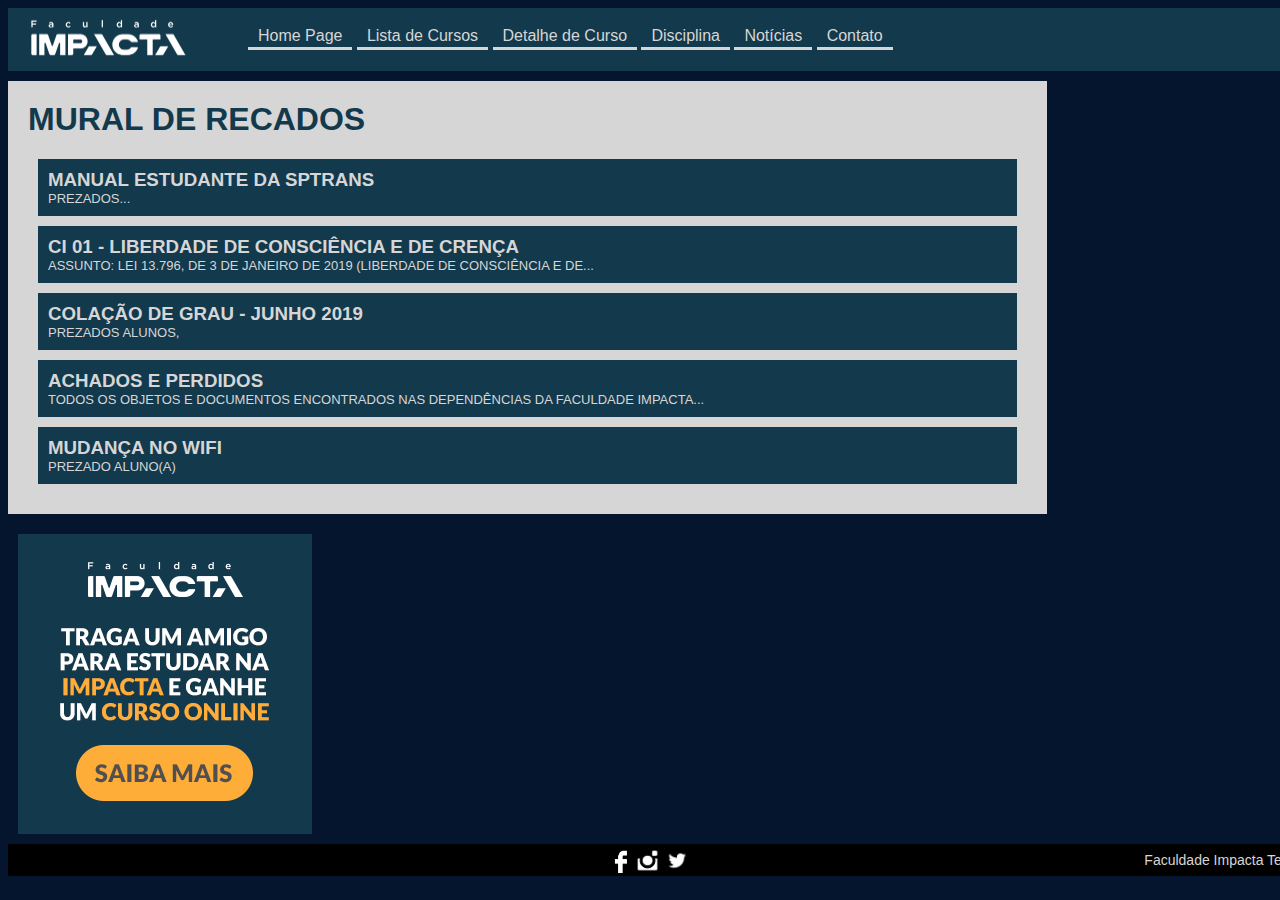
<file: index.html>
<!DOCTYPE html>

<html>
    <head>
        <meta charset="UTF-8"/>
        <title>Home Page</title>

        <link rel="stylesheet" type="text/css" href="padrao.css">
        <link rel="stylesheet" type="text/css" href="index.css">

        
    </head>

    <body>
        <div class="header">
        <img class="logo" src="images/logo-new.png">
            <nav id="menu">
                    <ul>
                        <li><a href="index.html">Home Page</a></li>
                        <li><a href="listacursos.html">Lista de Cursos</a></li>
                        <li><a href="detalhecurso.html">Detalhe de Curso</a></li>
                        <li><a href="disciplina.html">Disciplina</a></li>
                        <li><a href="noticias.html">Notícias</a></li>
                        <li><a href="contato.html">Contato</a></li>
                    </ul>
                </nav>
                </div>
                
                    <div id="principal">
                            <!-- <div id="esquerda"></div> -->
                            <div id="conteudo-2">
                                    <div id="corpo"> 
                                        <h1>Mural de Recados</h1> 
                                            <div class="recados"> 
                                                <h3>Manual estudante da SPTrans</h3>
                                                <p>Prezados...</p>
                                            </div>
                                            <div class="recados"> 
                                                <h3>CI 01 - Liberdade de Consciência e de Crença</h3>
                                                <p>ASSUNTO: LEI 13.796, de 3 de Janeiro de 2019 (Liberdade de Consciência e de... </p>
                                            </div>
                                            <div class="recados"> 
                                                <h3>Colação de Grau - Junho 2019</h3>
                                                <p>Prezados alunos,</p>
                                            </div>
                                            <div class="recados"> 
                                                <h3>Achados e Perdidos</h3>
                                                <p>Todos os objetos e documentos encontrados nas dependências da Faculdade IMPACTA... </p>
                                            </div>
                                            <div class="recados"> 
                                                <h3>MUDANÇA NO WIFI</h3>
                                                <p>Prezado aluno(a)</p>
                                            </div>
                                    </div>
                                <div id="direita">
                                    <a href="https://account.impacta.edu.br/aluno/indique_um_amigo.php"><img src="images/banner250x300-aluno-online.jpg"></a>
                                </div>
                            </div>
                        </div>

        <!--    
        <a href="listacursos.html">Lista de Cursos</a><br>
        <a href="detalhecurso.html">Detalhe de Curso</a><br>
        <a href="disciplina.html">Disciplina</a><br>
        <a href="noticias.html">Notícias</a>
        -->
    </body>

     <footer>
        <div class="rodaPeImg">
       	    <a href="https://www.facebook.com/FacImpacta/" ><img  width="25" height="25" src="images/facebook-logotipo_318-49940.jpg"></a>
            <a href="https://www.instagram.com/impacta.oficial/" ><img  width="25" height="25" src="images/images.jpg"></a>
            <a href="https://twitter.com/facimpacta"><img  width="25" height="25" src="images/twitter.jpg"></a>
        </div>
        <a href="https://www.impacta.edu.br/">Faculdade Impacta Tecnologia</a>
    </footer>
</html>
</file>
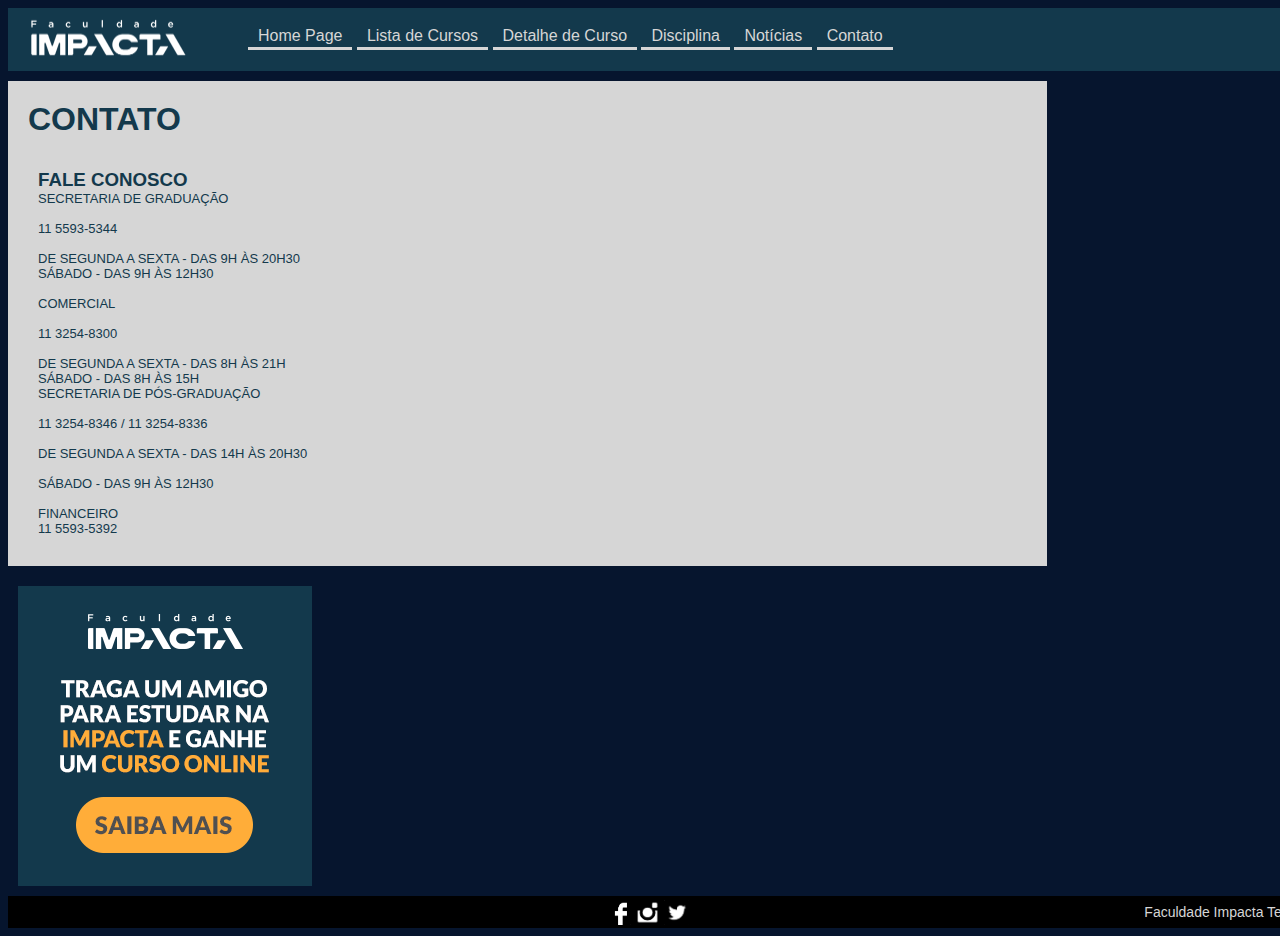
<file: contato.html>
<!DOCTYPE html>

<html>
    <head>
        <meta charset="UTF-8"/>
        <title>Home Page</title>

        <link rel="stylesheet" type="text/css" href="padrao.css">
        <link rel="stylesheet" type="text/css" href="contato.css">

        
    </head>

    <body>
        <div class="header">
        <img class="logo" src="images/logo-new.png">
            <nav id="menu">
                    <ul>
                        <li><a href="index.html">Home Page</a></li>
                        <li><a href="listacursos.html">Lista de Cursos</a></li>
                        <li><a href="detalhecurso.html">Detalhe de Curso</a></li>
                        <li><a href="disciplina.html">Disciplina</a></li>
                        <li><a href="noticias.html">Notícias</a></li>
                        <li><a href="contato.html">Contato</a></li>
                    </ul>
                </nav>
                </div>
                
                    <div id="principal">
                            <!-- <div id="esquerda"></div> -->
                            <div id="conteudo-2">
                                    <div id="corpo"> 
                                        <h1>Contato</h1> 
                                            <div class="contato"> 
                                                <h3>Fale Conosco</h3>
                                                <p>SECRETARIA DE GRADUAÇÃO</br></br>

11 5593-5344</br></br>

De segunda a sexta - das 9h às 20h30</br>
Sábado - das 9h às 12h30</br></br>

COMERCIAL</br></br>

11 3254-8300</br></br>

De segunda a sexta - das 8h às 21h</br>
Sábado - das 8h às 15h</p><p>SECRETARIA DE PÓS-GRADUAÇÃO</br></br>

11 3254-8346 / 11 3254-8336</br></br>

De segunda a sexta - das 14h às 20h30</br></br>
Sábado - das 9h às 12h30</br></br>

FINANCEIRO</br>

11 5593-5392</p>
                                            </div>
                                    </div>
                                <div id="direita">
                                    <a href="https://account.impacta.edu.br/aluno/indique_um_amigo.php"><img src="images/banner250x300-aluno-online.jpg"></a>
                                </div>
                            </div>
                        </div>

        <!--    
        <a href="listacursos.html">Lista de Cursos</a><br>
        <a href="detalhecurso.html">Detalhe de Curso</a><br>
        <a href="disciplina.html">Disciplina</a><br>
        <a href="noticias.html">Notícias</a>
        -->

        <div class="imgMaps">
            <iframe src="https://www.google.com/maps/embed?pb=!1m18!1m12!1m3!1d3658.1939938843425!2d-46.6516911856303!3d-23.525524066153594!2m3!1f0!2f0!3f0!3m2!1i1024!2i768!4f13.1!3m3!1m2!1s0x94ce5a36ed390d1b%3A0x774f96e1ad521edb!2sFaculdade%20Impacta!5e0!3m2!1spt-BR!2sbr!4v1569519330336!5m2!1spt-BR!2sbr"
            width="500" height="200"frameborder="0" style="border:0" allowfullscreen></iframe>
        </div>
    </body>

    <footer>
        <div class="rodaPeImg">
       	    <a href="https://www.facebook.com/FacImpacta/" ><img  width="25" height="25" src="images/facebook-logotipo_318-49940.jpg"></a>
            <a href="https://www.instagram.com/impacta.oficial/" ><img  width="25" height="25" src="images/images.jpg"></a>
            <a href="https://twitter.com/facimpacta"><img  width="25" height="25" src="images/twitter.jpg"></a>
        </div>
        <a href="https://www.impacta.edu.br/">Faculdade Impacta Tecnologia</a>
    </footer>
</html>
</file>
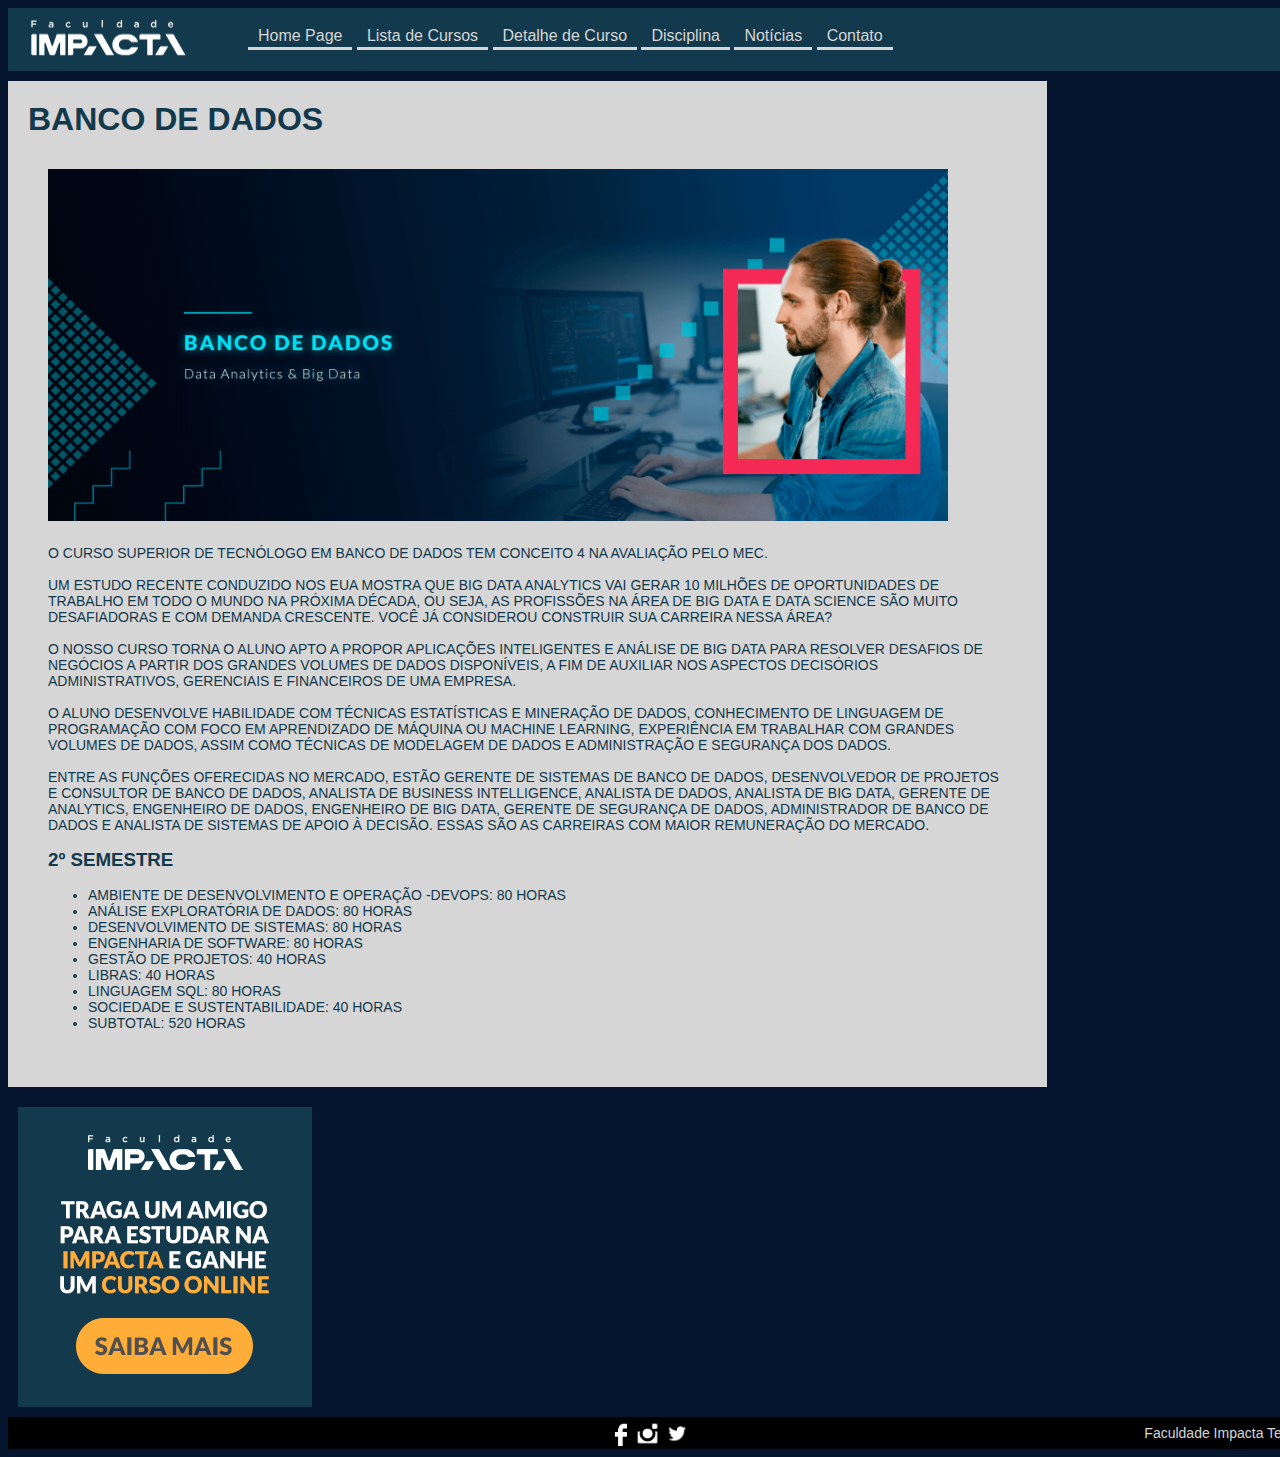
<file: detalhecurso.html>
<!DOCTYPE html>

<html>
    <head>
        <meta charset="UTF-8"/>
        <title>Home Page</title>

        <link rel="stylesheet" type="text/css" href="padrao.css">
        <link rel="stylesheet" type="text/css" href="detalhecurso.css">

        
    </head>

    <body>
        <div class="header">
        <img class="logo" src="images/logo-new.png">
            <nav id="menu">
                    <ul>
                        <li><a href="index.html">Home Page</a></li>
                        <li><a href="listacursos.html">Lista de Cursos</a></li>
                        <li><a href="detalhecurso.html">Detalhe de Curso</a></li>
                        <li><a href="disciplina.html">Disciplina</a></li>
                        <li><a href="noticias.html">Notícias</a></li>
                        <li><a href="contato.html">Contato</a></li>
                    </ul>
                </nav>
                </div>
                
                    <div id="principal">
                            <!-- <div id="esquerda"></div> -->
                            <div id="conteudo-2">
                                    <div id="corpo"> 
                                            <h1>Banco de Dados</h1> 
                                                <div class="detalhecurso"> 
                                                <img class="imgdetalhecurso" src="images/banco-de-dados-1555543002.png">
                                                    <p>O curso superior de tecnólogo em Banco de Dados tem conceito 4 na avaliação pelo MEC.<br/><br/>

                                                            Um estudo recente conduzido nos EUA mostra que Big Data Analytics vai gerar 10 milhões de oportunidades de trabalho em todo o mundo na próxima década, ou seja, as profissões na área de Big Data e Data Science são muito desafiadoras e com demanda crescente. Você já considerou construir sua carreira nessa área?<br/><br/>
                                                            
                                                            O nosso curso torna o aluno apto a propor aplicações inteligentes e análise de Big Data para resolver desafios de negócios a partir dos grandes volumes de dados disponíveis, a fim de auxiliar nos aspectos decisórios administrativos, gerenciais e financeiros de uma empresa.<br/><br/>
                                                            
                                                            O aluno desenvolve habilidade com técnicas estatísticas e mineração de dados, conhecimento de linguagem de programação com foco em aprendizado de máquina ou machine learning, experiência em trabalhar com grandes volumes de dados, assim como técnicas de modelagem de dados e administração e segurança dos dados.<br/><br/>
                                                            
                                                            Entre as funções oferecidas no mercado, estão gerente de sistemas de banco de dados, desenvolvedor de projetos e consultor de banco de dados, analista de Business Intelligence, analista de dados, analista de Big Data, gerente de Analytics, engenheiro de dados, engenheiro de Big Data, gerente de segurança de dados, administrador de banco de dados e analista de sistemas de apoio à decisão. Essas são as carreiras com maior remuneração do mercado.<br/><br/>
                                                
                                                            <h3>2º Semestre</h3>
                                                            <ul><li>Ambiente de Desenvolvimento e Operação -DevOps: 80 horas
                                                            </li><li>Análise Exploratória de Dados: 80 horas
                                                            </li><li>Desenvolvimento de Sistemas: 80 horas
                                                            </li><li>Engenharia de Software: 80 horas
                                                            </li><li>Gestão de Projetos: 40 horas
                                                            </li><li>Libras: 40 horas
                                                            </li><li>Linguagem SQL: 80 horas
                                                            </li><li>Sociedade e Sustentabilidade: 40 horas
                                                            </li><li>Subtotal: 520 horas</li></ul></p>
                                                        </div>
                                        </div>
                                <div id="direita">
                                    <a href="https://account.impacta.edu.br/aluno/indique_um_amigo.php"><img src="images/banner250x300-aluno-online.jpg"></a>
                                </div>
                            </div>
                        </div>
                        
    </body>

     <footer>
        <div class="rodaPeImg">
       	    <a href="https://www.facebook.com/FacImpacta/" ><img  width="25" height="25" src="images/facebook-logotipo_318-49940.jpg"></a>
            <a href="https://www.instagram.com/impacta.oficial/" ><img  width="25" height="25" src="images/images.jpg"></a>
            <a href="https://twitter.com/facimpacta"><img  width="25" height="25" src="images/twitter.jpg"></a>
        </div>
        <a href="https://www.impacta.edu.br/">Faculdade Impacta Tecnologia</a>
    </footer>
</html>
</file>
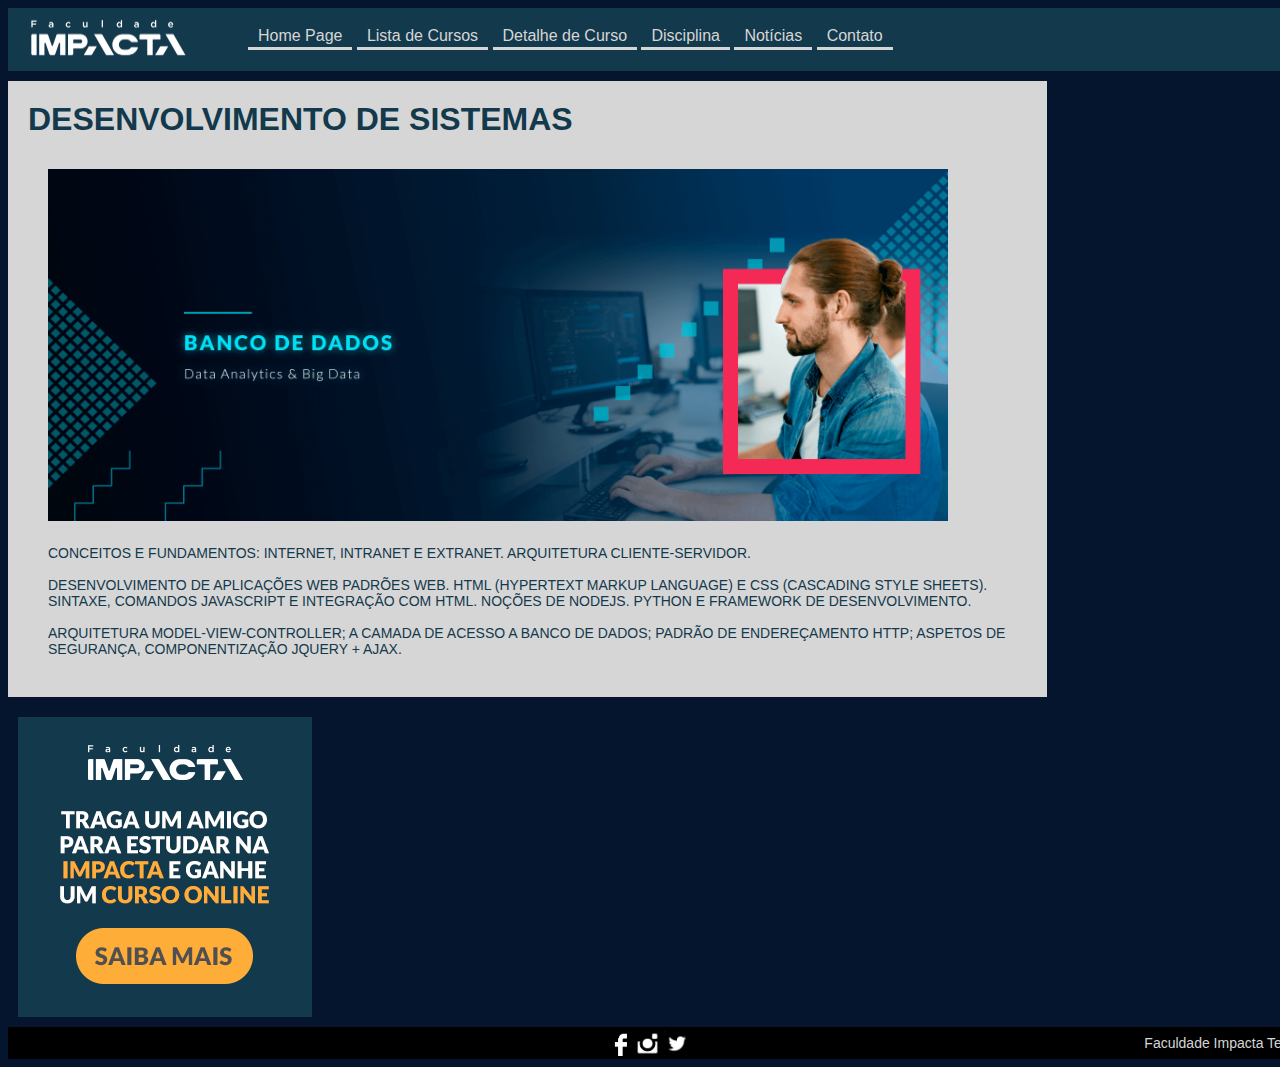
<file: disciplina.html>
<!DOCTYPE html>

<html>
    <head>
        <meta charset="UTF-8"/>
        <title>Home Page</title>

        <link rel="stylesheet" type="text/css" href="padrao.css">
        <link rel="stylesheet" type="text/css" href="disciplina.css">

        
    </head>

    <body>
        <div class="header">
        <img class="logo" src="images/logo-new.png">
            <nav id="menu">
                    <ul>
                        <li><a href="index.html">Home Page</a></li>
                        <li><a href="listacursos.html">Lista de Cursos</a></li>
                        <li><a href="detalhecurso.html">Detalhe de Curso</a></li>
                        <li><a href="disciplina.html">Disciplina</a></li>
                        <li><a href="noticias.html">Notícias</a></li>
                        <li><a href="contato.html">Contato</a></li>
                    </ul>
                </nav>
                </div>
                
                    <div id="principal">
                            <!-- <div id="esquerda"></div> -->
                            <div id="conteudo-2">
                                    <div id="corpo"> 
                                        <h1>Desenvolvimento de Sistemas</h1>
                                            <div class="disciplina"> 
                                            <img class="destcurso" src="images/banco-de-dados-1555543002.png">
                                                <p>Conceitos e fundamentos: Internet, Intranet e Extranet. Arquitetura Cliente-Servidor. <br/><br/>Desenvolvimento de aplicações WEB Padrões Web. HTML (HyperText Markup Language) e CSS (Cascading Style Sheets). Sintaxe, comandos JavaScript e integração com HTML. Noções de NodeJS. Python e Framework de Desenvolvimento.<br/><br/>Arquitetura Model-View-Controller; a camada de acesso a banco de dados; Padrão de endereçamento http; aspetos de segurança, componentização JQuery + AJAX.</p>
                                            </div>
                                    </div>
                                <div id="direita">
                                    <a href="https://account.impacta.edu.br/aluno/indique_um_amigo.php"><img src="images/banner250x300-aluno-online.jpg"></a>
                                </div>
                            </div>
                        </div>

        <!--    
        <a href="listacursos.html">Lista de Cursos</a><br>
        <a href="detalhecurso.html">Detalhe de Curso</a><br>
        <a href="disciplina.html">Disciplina</a><br>
        <a href="noticias.html">Notícias</a>
        -->
    </body>

     <footer>
        <div class="rodaPeImg">
       	    <a href="https://www.facebook.com/FacImpacta/" ><img  width="25" height="25" src="images/facebook-logotipo_318-49940.jpg"></a>
            <a href="https://www.instagram.com/impacta.oficial/" ><img  width="25" height="25" src="images/images.jpg"></a>
            <a href="https://twitter.com/facimpacta"><img  width="25" height="25" src="images/twitter.jpg"></a>
        </div>
        <a href="https://www.impacta.edu.br/">Faculdade Impacta Tecnologia</a>
    </footer>
</html>
</file>
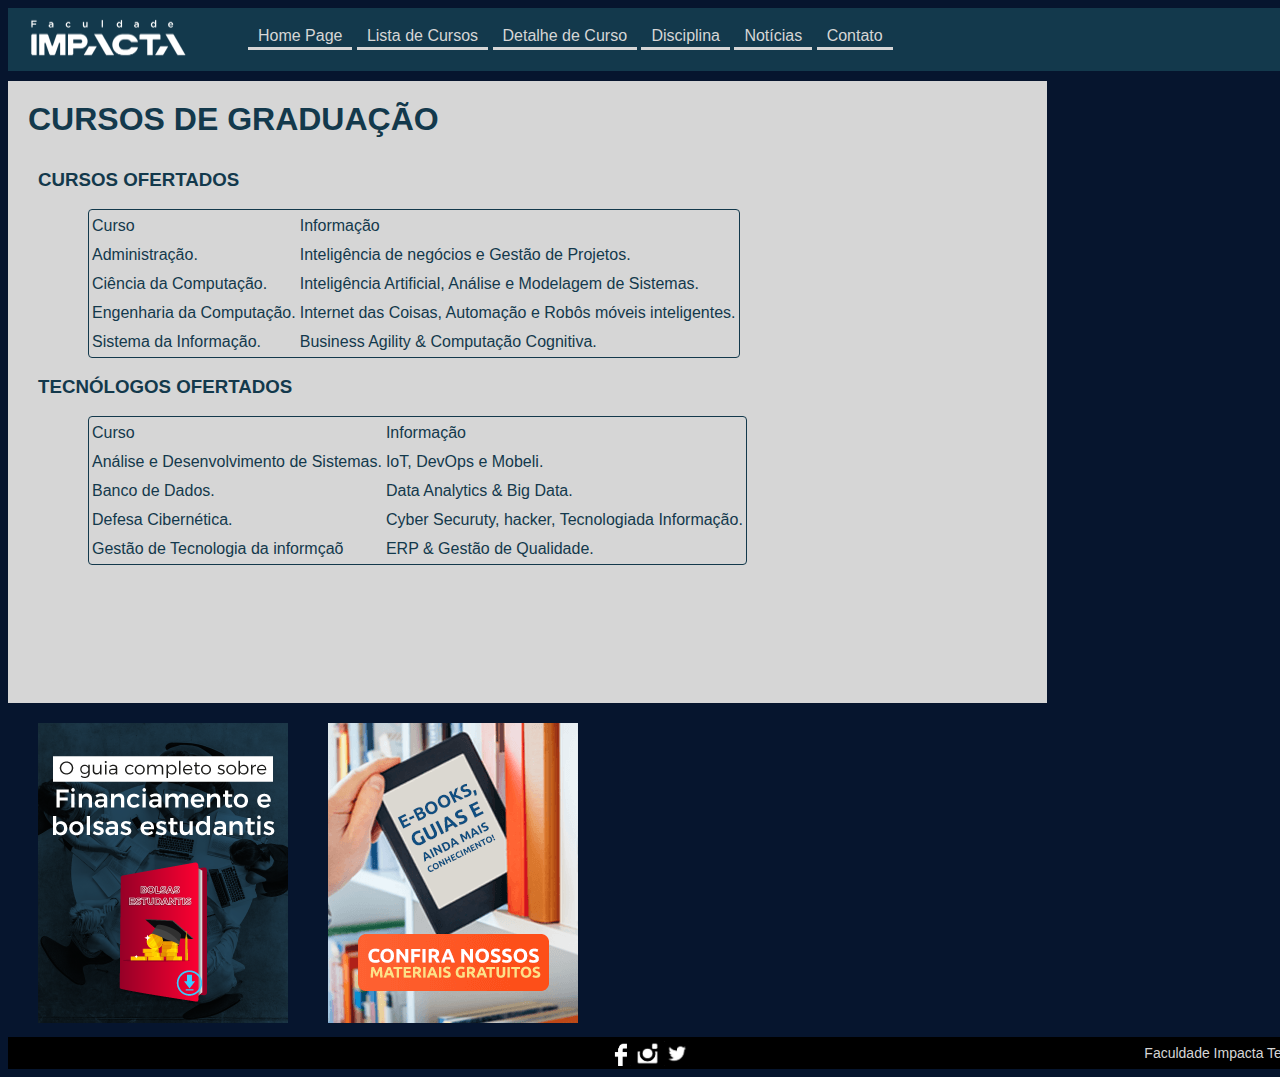
<file: listacursos.html>
<!DOCTYPE html>

<html>
    <head>
        <meta charset="UTF-8"/>
        <title>Home Page</title>

        <link rel="stylesheet" type="text/css" href="padrao.css">
        <link rel="stylesheet" type="text/css" href="listaCurso.css">

        
    </head>

    <body>
        <div class="header">
            <img class="logo" src="images/logo-new.png">
            <nav id="menu">
                    <ul>
                        <li><a href="index.html">Home Page</a></li>
                        <li><a href="listacursos.html">Lista de Cursos</a></li>
                        <li><a href="detalhecurso.html">Detalhe de Curso</a></li>
                        <li><a href="disciplina.html">Disciplina</a></li>
                        <li><a href="noticias.html">Notícias</a></li>
                        <li><a href="contato.html">Contato</a></li>
                    </ul>
                </nav>
                </div>
                
                <div id="principal">
                           
                    <div id="conteudo-2">
                        <div id="corpo"> 
                            <h1>Cursos de Graduação</h1> 
                                <div class="boxVerde"> 
                                    <h3>Cursos Ofertados</h3><br/>

                                    <table> 
                                        <tr>
                                            <td>Curso</td>
                                            <td>Informação</td>
                                        </tr>
                                        
                                        <tr>
                                            <td>Administração.</td>
                                            <td>Inteligência de negócios e Gestão de Projetos.</td>
                                        </tr>
                                        
                                        <tr>
                                            <td>Ciência da Computação.</td>
                                            <td>Inteligência Artificial, Análise  e Modelagem de Sistemas.</td>
                                        </tr>
                                        <tr>
                                            <td>Engenharia da Computação.</td>
                                            <td>Internet das Coisas, Automação e Robôs móveis inteligentes.</td>
                                        </tr>
                                        <tr>
                                            <td>Sistema da Informação.</td>
                                            <td>Business Agility  & Computação Cognitiva.</td>
                                        </tr>
                                    </table><br/>
                                    
                                    <h3>Tecnólogos Ofertados</h3><br/>

                                    <table> 
                                        <tr>
                                            <td>Curso</td>
                                            <td>Informação</td>
                                            
                                        </tr>
                                        <tr>
                                            <td>Análise e Desenvolvimento de Sistemas.</td>
                                            <td>IoT, DevOps e Mobeli.</td>
                                        </tr>
                                        
                                        <tr>
                                            <td>Banco de Dados.</td>
                                            <td>Data Analytics  & Big Data. </td>
                                        </tr>
                                        <tr>
                                            <td>Defesa Cibernética.</td>
                                            <td>Cyber Securuty, hacker, Tecnologiada Informação.</td>
                                        </tr>
                                        <tr>
                                            <td>Gestão de Tecnologia da informçaõ</td>
                                            <td>ERP & Gestão de Qualidade.</td>
                                        </tr>
                                    </table><br/>
                                </div><br/><br/><br/><br/><br/>
                        </div>
                       
                        <div class="imagem">  
                            <a href="https://account.impacta.edu.br/aluno/indique_um_amigo.php"><img src="images/financeiro.png"></a>
                        </div>
                        <div class="imagem">
                            <a href="https://www.impacta.edu.br/blog/materiais-gratuitos/"><img src="images/banner.materias.png"></a>
                        </div>
            </div><br/>
        </div><br/>

        
    </body>

     <footer>
        <div class="rodaPeImg">
       	    <a href="https://www.facebook.com/FacImpacta/" ><img  width="25" height="25" src="images/facebook-logotipo_318-49940.jpg"></a>
            <a href="https://www.instagram.com/impacta.oficial/" ><img  width="25" height="25" src="images/images.jpg"></a>
            <a href="https://twitter.com/facimpacta"><img  width="25" height="25" src="images/twitter.jpg"></a>
        </div>
        <a href="https://www.impacta.edu.br/">Faculdade Impacta Tecnologia</a>
    </footer>
</html>
</file>
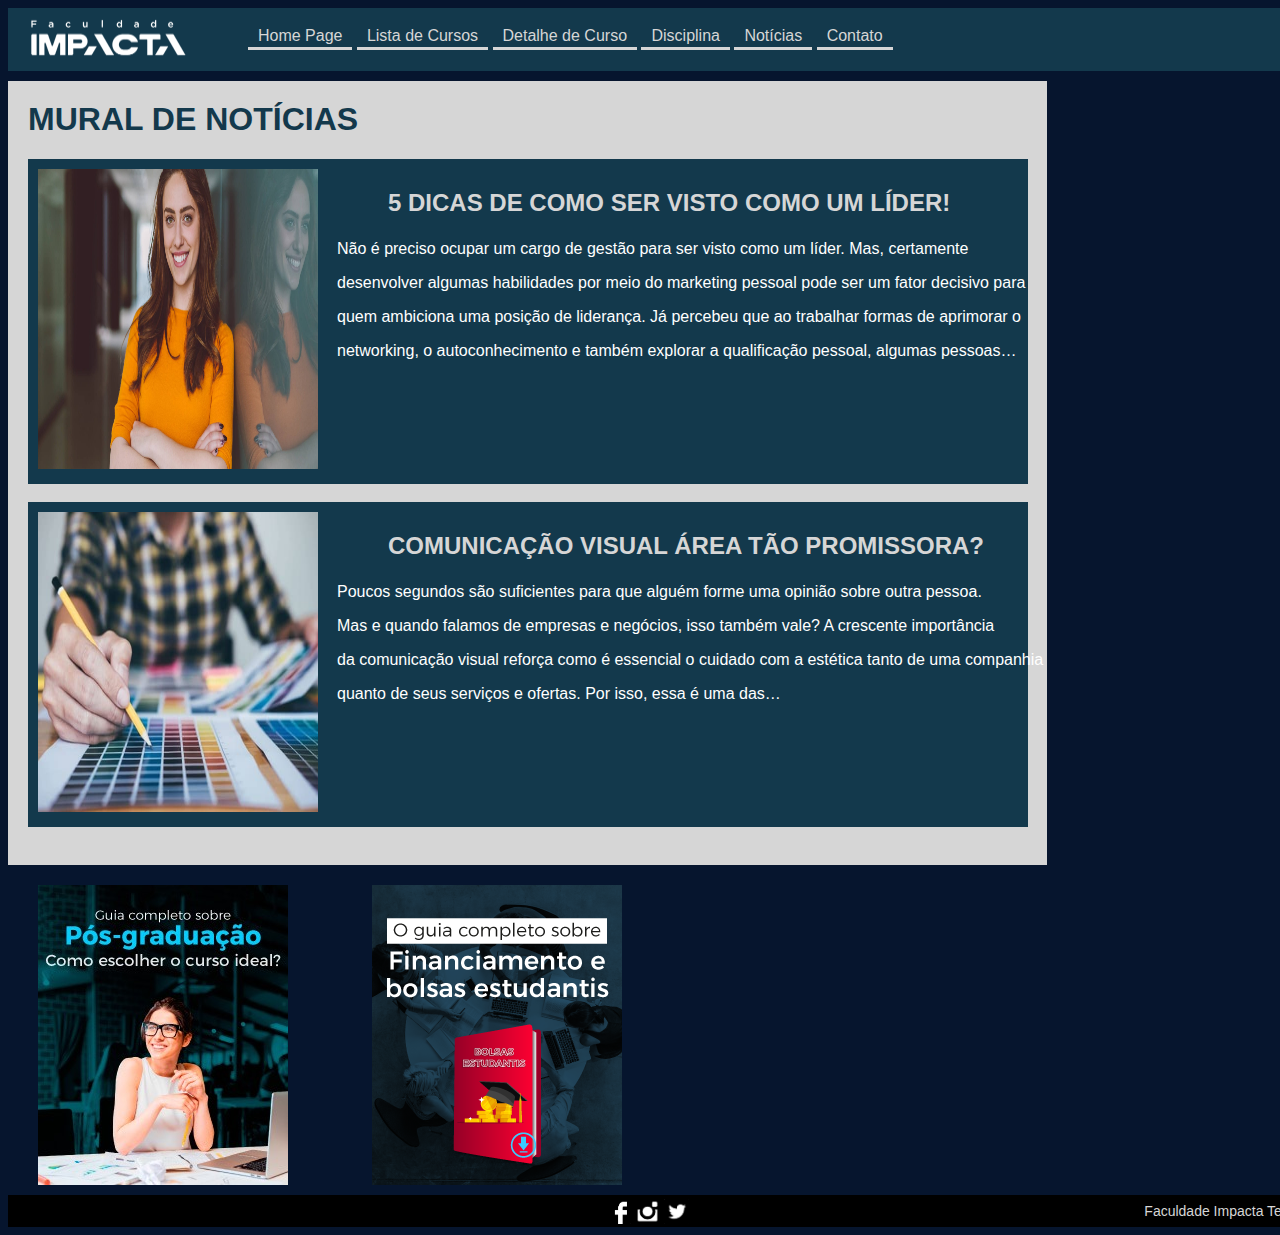
<file: noticias.html>
<!DOCTYPE html>

<html>
    <head>
        <meta charset="UTF-8"/>
        <title>Home Page</title>

        <link rel="stylesheet" type="text/css" href="padrao.css">
        <link rel="stylesheet" type="text/css" href="estiloNoticia.css">

        
    </head>

    <body>
        <div class="header">
        <img class="logo" src="images/logo-new.png">
            <nav id="menu">
                    <ul>
                        <li><a href="index.html">Home Page</a></li>
                        <li><a href="listacursos.html">Lista de Cursos</a></li>
                        <li><a href="detalhecurso.html">Detalhe de Curso</a></li>
                        <li><a href="disciplina.html">Disciplina</a></li>
                        <li><a href="noticias.html">Notícias</a></li>
                        <li><a href="contato.html">Contato</a></li>
                    </ul>
                </nav>
                </div>
                
                    <div id="principal">
                        
                            <div id="conteudo-2">
                                    <div id="corpo"> 
                                        <h1>Mural de Notícias</h1> 
                                        <div class="noticia"> 
                                            <h2>5 dicas de como ser visto como um líder!</h2>
                                            <img class="imagem" src="images/noticia1.jpg">
                                           
                                            <div class="teste">
                                                <p>Não é preciso ocupar um cargo de gestão para ser visto como um líder. Mas, certamente</p>
                                                <p>desenvolver algumas habilidades por meio do marketing pessoal pode ser um fator decisivo para</p>
                                                <p>quem ambiciona uma posição de liderança.  Já percebeu que ao trabalhar formas de aprimorar o</p>
                                                <p>networking, o autoconhecimento e também explorar a qualificação pessoal, algumas pessoas…</p>
                                            </div>
                                        </div><br/>

                                        <div class="noticia"> 
                                            <h2>Comunicação visual área tão promissora?</h2>
                                            <img class="imagem" src="images/noticia2.jpg">
                                           
                                            <div class="teste">
                                                <p>Poucos segundos são suficientes para que alguém forme uma opinião sobre outra pessoa.</p>
                                                <p>Mas e quando falamos de empresas e negócios, isso também vale? A crescente importância</p>
                                                <p>da comunicação visual reforça como é essencial o cuidado com a estética tanto de uma companhia </p>
                                                <p>quanto de seus serviços e ofertas. Por isso, essa é uma das…</p>
                                            </div>
                                        </div><br/>
                                    </div>

                                    <div class="BoxImg">
                                            <a href="https://www.impacta.edu.br/blog/e-book-guia-completo-sobre-pos-graduacao-como-escolher-o-curso-ideal/"><img src="images/pos.jpg"></a>
                                        </div>
        
                                <div class="BoxImg">
                                        <a href="https://www.impacta.edu.br/blog/materiais-gratuitos/"><img src="images/financeiro.png"></a>
                                </div>    

                            </div>
                        </div>
    </body>

    <footer>
        <div class="rodaPeImg">
       	    <a href="https://www.facebook.com/FacImpacta/" ><img  width="25" height="25" src="images/facebook-logotipo_318-49940.jpg"></a>
            <a href="https://www.instagram.com/impacta.oficial/" ><img  width="25" height="25" src="images/images.jpg"></a>
            <a href="https://twitter.com/facimpacta"><img  width="25" height="25" src="images/twitter.jpg"></a>
        </div>
        <a href="https://www.impacta.edu.br/">Faculdade Impacta Tecnologia</a>
    </footer>
</html>
</file>
<file: padrao.css>
html {
    padding: 0px;
    overflow-y: scroll;
}

body {
    background-color: #06152e;
    font-family: 'Segoe UI', Tahoma, Geneva, Verdana, sans-serif;
}

head {
    display: block;
}

.header {
    height: 63px;
    background: #13394c;
    width: 1333px;
}

.logo {
    width: 15%;
    float: left;
}

#menu {
    float: left;
    margin-left: 40px;
    margin-top: 17px;
}

  #menu ul {
    padding:0px;
    margin:0px;
    list-style:none;
    
}

#menu ul li { display: inline; }

#menu ul li a {
    padding: 2px 10px;
    display: inline-block;
    background-color: #13394c;
    color: #d6d6d6;
    text-decoration: none;
    border-bottom: 3px solid #D6D6D6;
}

#menu ul li a:hover {
    background-color:#EDEDED;
    color: #6D6D6D;
    border-bottom:3px solid #0f6fff;
}

#esquerda {
    float:left;
     /* diminuimos a largura para não quebrar o layout. 
      * valor antigo 220
      */
    height: 300px;
    width: 300px;
    margin: 10px 10px 10px 0px;
    background:rgb(153, 153, 153);
}

#corpo {
    float: left;
    height: 100%;
    width: 999px;
    padding: 20px;
    margin: 10px 0px 10px 0px;
    background: #D6D6D6;
}

#direita {
    float:left;
    height: 300px;
    width: 294px;
    margin: 10px 0px 10px 10px;
    background:rgb(153, 153, 153);
}

footer a:hover{
    color: #0f6fff;;
    text-decoration: none;
}

footer a{
    color: #D6D6D6;
    text-decoration: none;
}

#direita {
    text-align : center;
    background:rgb(19, 57, 76)
}

footer {
    width: 1318px;
    clear:both;
    text-align: right;
    padding: 8px;
    display: block;
    background-color:black;
    font-size: 14px;
}
.rodaPeImg{
    position:absolute;
    margin-left:590px; 
    margin-top: -4px;
    color: #FFF;
}
</file>
<file: index.css>
h1{
    text-transform: uppercase;
    margin-top: auto;
    color: #13394c;
}

h3{
    text-transform: uppercase;
    margin: auto;
}

p{
    text-transform: uppercase;
    margin: auto;
    font-size: 13px;
}

.recados{
    padding: 10px;
    background: #13394c;
    color: #d6d6d6;
    margin: 10px;
}
</file>
<file: contato.css>
#direita {
    text-align : center;
    background:rgb(19, 57, 76)
}

h1{
    text-transform: uppercase;
    margin-top: auto;
    color: #13394c;
}

h3{
    text-transform: uppercase;
    margin: auto;
}

p{
    text-transform: uppercase;
    margin: auto;
    font-size: 13px;
}

.contato{
    padding: 10px;
    color: #13394c;
}

.imgMaps{
    position:absolute;
    display:table-cell;
    margin-top: 300px;
    margin-left:450px;
    float:left;
}
.a{
    width:"1500";
    height:"900";
}
</file>
<file: detalhecurso.css>
h1{
    text-transform: uppercase;
    margin-top: auto;
    color: #13394c;
}

h3{
    text-transform: uppercase;
    margin: auto;
    color: #13394c; 
}

p{
    text-transform: uppercase;
    margin: auto;
    font-size: 14px;
    color:  #13394c;
}

.detalhecurso li{
    text-transform: uppercase;
    margin: auto;
    font-size: 14px;
    color:  #13394c
}

.detalhecurso{
    padding: 10px;
    color: #d6d6d6;
    margin: 10px;
}

.imgdetalhecurso{
    width: 900px;
    margin-bottom: 20px;
}
</file>
<file: disciplina.css>
h1{
    text-transform: uppercase;
    margin-top: auto;
    color: #13394c;
}

h3{
    text-transform: uppercase;
    margin: auto;
}

p{
    text-transform: uppercase;
    margin: auto;
    font-size: 14px;
    color:  #13394c
}

.disciplina{
    padding: 10px;
    color: #d6d6d6;
    margin: 10px;
}

.destcurso{
    width: 900px;
    margin-bottom: 20px;
}
</file>
<file: listaCurso.css>
.comandatbl{
    padding: 10px;
    background: #13394c;
    color: #d6d6d6;
}
.corpo {
    height: 100%;
    width: 1311px;
    margin-top:30px;
    padding: 10px;
    
}
.boxVerde{
    padding: 10px;
    height: 100%;
    width: 900px;
    color: #13394c;
    border-radius:8px;
	
}
h3{
    text-transform: uppercase;
    margin: auto;
}
h1{
    text-transform: uppercase;
    margin-top: auto;
    color:  #13394c;
}
table{
    border: 1px solid;
    border-radius:4px;
    margin-left: 50px;
}
table td{
    line-height: 25px; 
}

.imagem{
    float:left;
    margin-left: 1200px;
    margin: 10px  10px 10px 30px;
   
}
</file>
<file: estiloNoticia.css>
#direita {
    text-align : center;
    background:rgb(19, 57, 76)
}

h1{
    text-transform: uppercase;
    margin-top: auto;
    color: #13394c;
}

h2{
    text-transform: uppercase;
    color:#D6D6D6;
    position: absolute;
    margin-left: 350px;

}

.noticia{
    padding: 10px;
    background: #13394c;
    color: #d6d6d6;
    width:980px;
    height:305px;

}

.imagem{
    margin-top:auto;
    width:280px;
    height:300px;
    position:absolute;
    
}
.p{
    margin-top: auto;
    color: white;
    float: left;
 }

 .teste {
    position: absolute;
    margin-top: 55px;
    margin-left: 299px;
    height: 100px;
    color: white;
    float: left;
}
.BoxImg{
    float:left;
    height: 300px;
    width: 294px;
    margin: 10px  10px 10px 30px;
}
</file>
